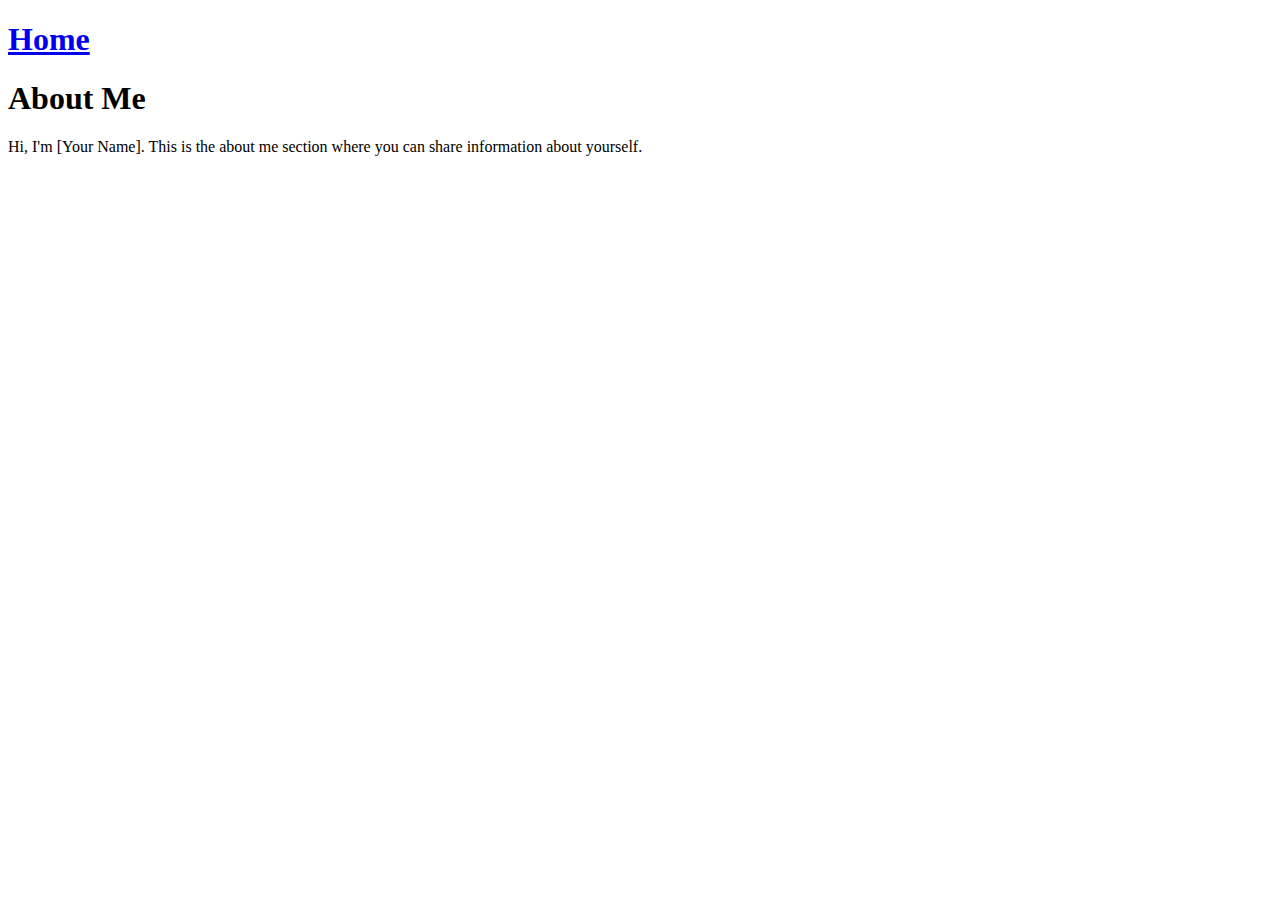
<file: aboutme.html>
<!DOCTYPE html>
<html>
    <head>
        <title>About me</title>
        <link href="./aboutme.css" rel="stylesheet">
        <link rel="preconnect" href="https://fonts.googleapis.com">
        <link rel="preconnect" href="https://fonts.gstatic.com" crossorigin>
        <link href="https://fonts.googleapis.com/css2?family=Bebas+Neue&family=Didact+Gothic&family=Montserrat:ital,wght@0,100..900;1,100..900&display=swap" rel="stylesheet">
        <!DOCTYPE html>
</head>

<body>
    <h1>
      <a href="./Index.html">Home</a>
    </h1>

    <main>
        <h1>About Me</h1>
        <p>Hi, I'm [Your Name]. This is the about me section where you can share information about yourself.</p>
    </main>
</body>

</html>
</file>
<file: aboutme.css>
.about-me {
    background-color: #f4f4f4; /* Light background color */
    padding: 40px; /* Spacing around the content */
    text-align: center; /* Centered text */
}

.about-me h2 {
    font-size: 2.5em; /* Size of the heading */
    margin-bottom: 20px; /* Space below the heading */
    color: #333; /* Darker color for contrast */
}

.about-me p {
    font-size: 1.2em; /* Font size for paragraphs */
    line-height: 1.5; /* Spacing between lines */
    color: #666; /* A softer color for text */
    max-width: 800px; /* Maximum width for readability */
    margin: 0 auto; /* Centering the paragraph */
}

/* Optional: Add some responsive design */
@media (max-width: 600px) {
    .about-me h2 {
        font-size: 2em; /* Smaller heading on small screens */
    }

    .about-me p {
        font-size: 1em; /* Smaller paragraph text */
    }
}
</file>
